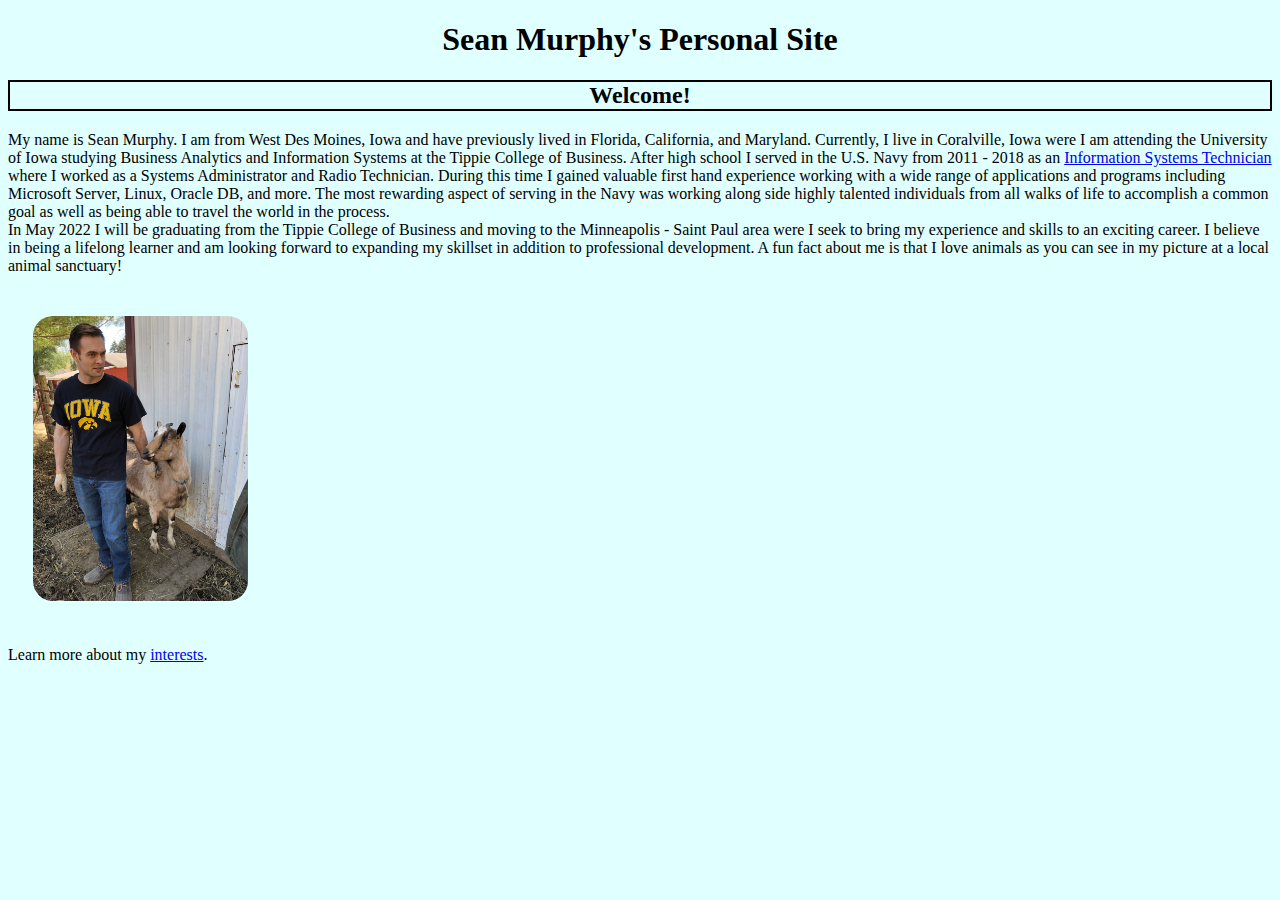
<file: index.html>
<!DOCTYPE html>
<html lang="en-US">

	<head>
		<link rel="stylesheet" type="text/css" href="style.css" />
		<meta charset="utf-8">
		<title> Sean Murphy </title>
	</head>
	
	<body>
		<header>
			<h1>Sean Murphy's Personal Site</h1>
			<h2>Welcome!</h2>
		</header>
	
	<p>
	My name is Sean Murphy. I am from West Des Moines, Iowa and have previously lived in Florida, California, and Maryland.
	Currently, I live in Coralville, Iowa were I am attending the University of Iowa studying Business Analytics and Information Systems
	at the Tippie College of Business. After high school I served in the U.S. Navy from 2011 - 2018 as an <a href="https://www.navy.com/careers/information-systems-technician" target="new">Information Systems Technician</a>
	where I worked as a Systems Administrator and Radio Technician. During this time I gained valuable first hand experience working with a 
	wide range of applications and programs including Microsoft Server, Linux, Oracle DB, and more. The most rewarding aspect of serving in the Navy 
	was working along side highly talented individuals from all walks of life to accomplish a common goal as well as being able to travel the world 
	in the process.
	<br />
	In May 2022 I will be graduating from the Tippie College of Business and moving to the Minneapolis - Saint Paul area were I seek to bring my 
	experience and skills to an exciting career. I believe in being a lifelong learner and am looking forward to expanding my skillset in addition 
	to professional development. A fun fact about me is that I love animals as you can see in my picture at a local animal sanctuary!
	</p>
	
	
	<img src="/goat.jpg" width="215" height="285" alt="Petting a Goat" />
	<br>
	<p>Learn more about my <a href="secondPage.html">interests</a>.</p>
		
	</body>

</html>
</file>
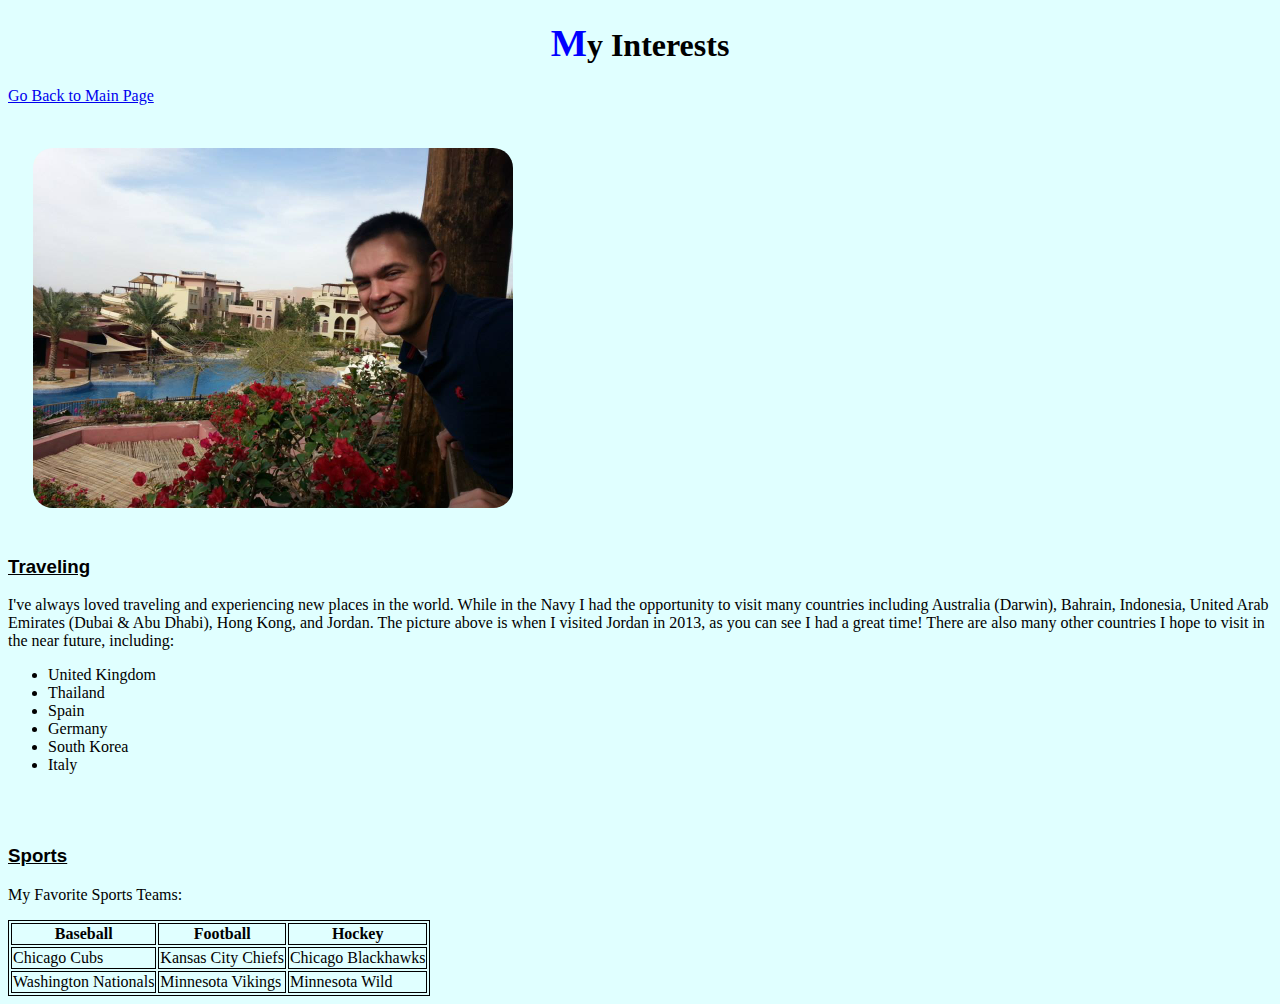
<file: secondPage.html>
<!DOCTYPE html>
<html lang="en-US">

	<head>
		<link rel="stylesheet" type="text/css" href="style.css" />
		<meta charset="utf-8">
		<title> Sean Murphy </title>
	</head>
	
	<body>
		<header>
			<h1><span class="first-letter">M</span>y Interests</h1>
		</header>
		
		<a href="index.html">Go Back to Main Page</a>
		<br>
		<br>
		<img src="/jordan.jpg" width="480" height="360" alt="In Jordan"/>
		<br>
		<h3>Traveling</h3>
		I've always loved traveling and experiencing new places in the world. While in the Navy I had the opportunity to visit 
		many countries including Australia (Darwin), Bahrain, Indonesia, United Arab Emirates (Dubai & Abu Dhabi), Hong Kong, and Jordan. The picture above is when 
		I visited Jordan in 2013, as you can see I had a great time! There are also many other countries I hope to visit in the near future, including:
		<ul>
			<li>United Kingdom</li>
			<li>Thailand</li>
			<li>Spain</li>
			<li>Germany</li>
			<li>South Korea</li>
			<li>Italy</li>
		</ul>
		<br>
		<br>
		<h3>Sports</h3>
		<p>My Favorite Sports Teams:</p>
		<table>
			<tr>
				<th>Baseball</th>
				<th>Football</th>
				<th>Hockey</th>
			</tr>
			<tr>
				<td>Chicago Cubs</td>
				<td>Kansas City Chiefs</td>
				<td>Chicago Blackhawks</td>
			</tr>
			<tr>
				<td>Washington Nationals</td>
				<td>Minnesota Vikings</td>
				<td>Minnesota Wild</td>
			</tr>
		</table>

		
	</body>


</html>
</file>
<file: style.css>
body {background: lightcyan; font-family: "Times New Roman";}
h1 {text-align: center; font-family: 'Times New Roman', Times, serif;}
h2 {text-align: center; font-family: 'Times New Roman', Times, serif; border: 2px solid black;}
h3 {text-align: left; font-family: 'Franklin Gothic Medium', 'Arial Narrow', Arial, sans-serif; text-decoration: underline;}
table, th, td {border: 1px solid;}
img {border-radius: 40px; margin: 5px; padding: 20px;}

.first-letter {color:blue; font-size: larger; font-weight: bold;}
</file>
